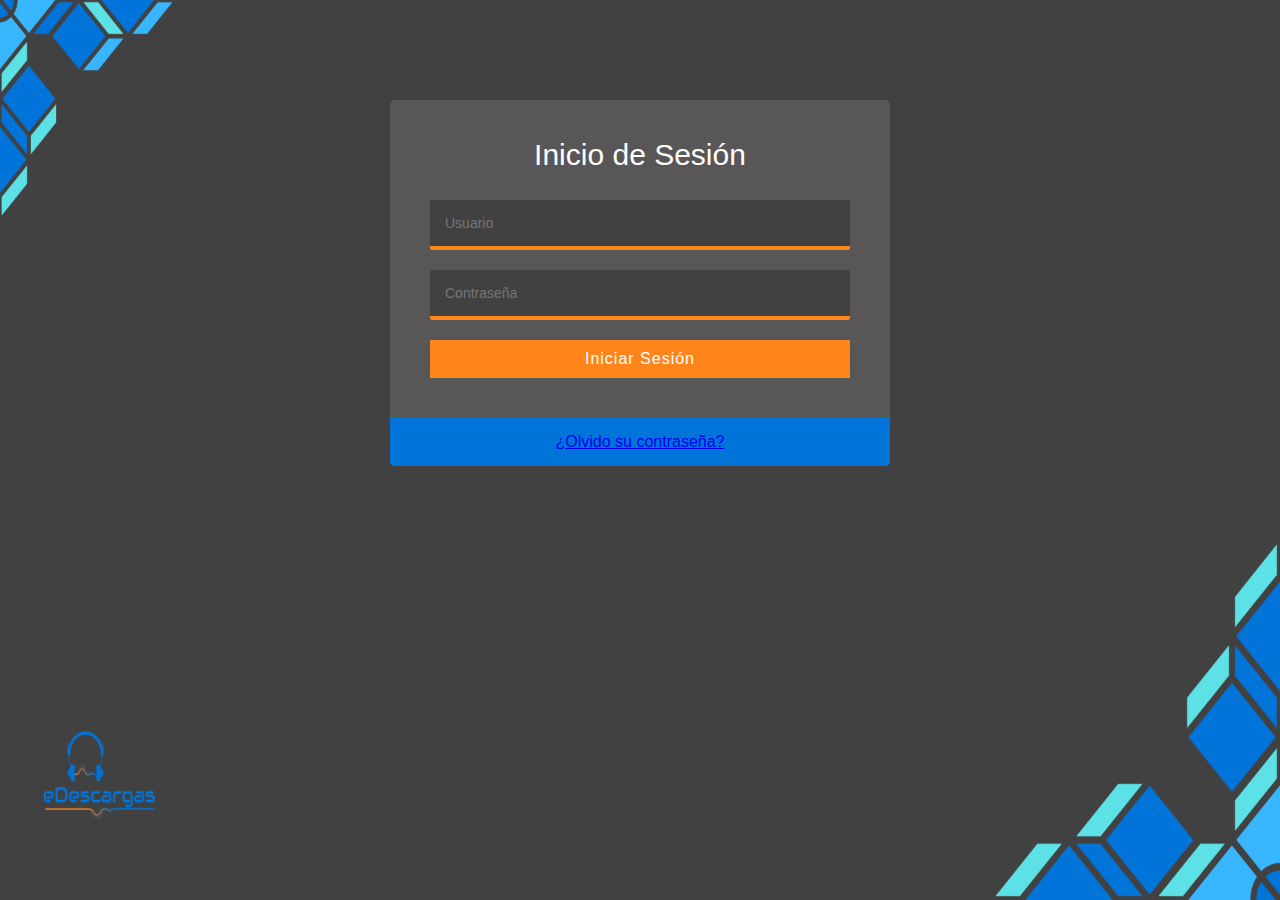
<file: index.html>
<!DOCTYPE html>
<html lang="en">
<head>
    <meta charset="UTF-8">
    <meta name="viewport" content="width=device-width, initial-scale=1.0">
    <meta http-equiv="X-UA-Compatible" content="ie=edge">
    <title>eDescargas | Login</title>
    <!--Estilos-->
    <link rel="stylesheet" href="./css/estiloIndex.css">
</head>
<body>
    <div class="login-frm">
        <div class="index-frm">
            <h2>Inicio de Sesión</h2>
            <form action="#">       
                <!-- Text input login-->
                <div class="form-group">
                    <input id="txtLogin" name="txtLogin" type="text" placeholder="Usuario" class="form-control">
                </div>
                                
                <!-- Text input Password-->
                <div class="form-group">
                    <input id="txtPassword" name="txtPassword" type="password" placeholder="Contraseña" class="form-control">
                </div>
                                
                <!-- Button Iniciar Sesión-->
                <div class="form-group">
                    <button id="btnLogin" name="btnLogin" type="btnLogin">Iniciar Sesión</button>
                </div>
            </form>
        </div><!--Fin de index-frm-->
        <!-- Button Olvido Contraseña-->
        <div class="reset-password">
            <a href="#">¿Olvido su contraseña?</a>
        </div>
    </div><!--Fin de login-frm-->
    <script src="js/validacion.js"></script>
</body>
</html>
</file>
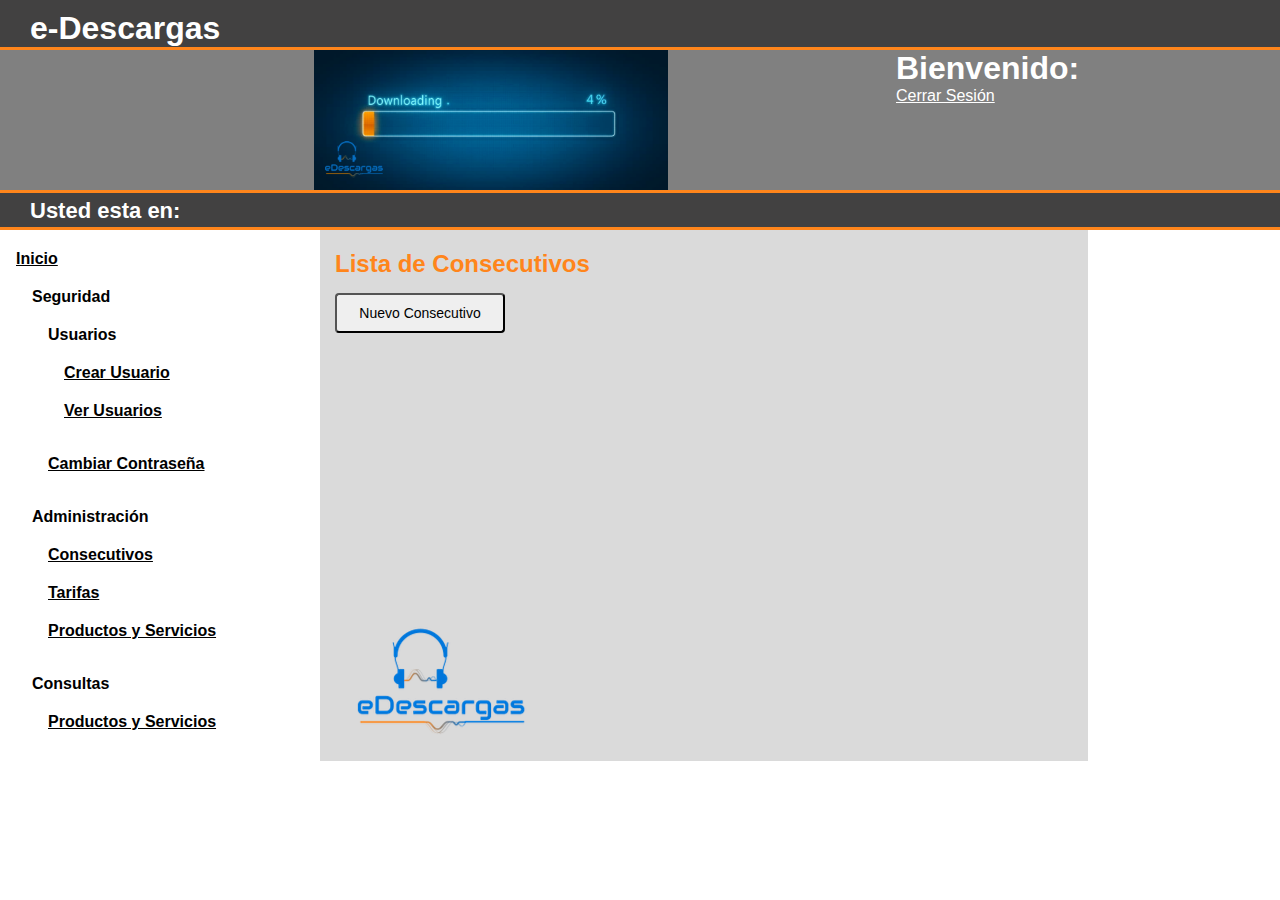
<file: html/aConsecutivo.html>
<!DOCTYPE html>
<html lang="en">
<head>
    <meta charset="UTF-8">
    <meta name="viewport" content="width=device-width, initial-scale=1.0">
    <meta http-equiv="X-UA-Compatible" content="ie=edge">
    <title>eDescargas | Consecutivo</title>
    <!--Estilos-->
    <link rel="stylesheet" href="../css/estilosMain.css">
    <link rel="stylesheet" href="../css/estilosForms.css">
</head>
<body>
    <!--Encabezado-->
    <header>
        <h1>e-Descargas</h1>
    </header>
    
        <!--imagen-->
        <section class="imagen">
            <img src="../img/image.png">
        </section>
    
        <!--Bienvenido - Control Login Name / Status-->
        <aside class="right">
            <div>
                <h1>Bienvenido:</h1>
                <a href="#">Cerrar Sesión</a>
            </div>
        </aside>
    
        <!--Usted esta en - Control SiteMapPath-->
        <nav>
            <ul>
                <h1>Usted esta en:</h1>
            </ul>
        </nav>
    
        <!--Main Menu-->
        <aside class="left">
            <div>
                <ol>
                    <li><h4><a href="../html/main.html">Inicio</a></h4>
                        <ul>
                            <li><h4>Seguridad</h4>
                                <ul>
                                    <li><h4>Usuarios</h4>
                                        <ul>
                                            <li><h4><a href="../html/uCrearUsuario.html">Crear Usuario</a></h4></li>
                                            <li><h4><a href="../html/uVerUsuarios.html">Ver Usuarios</a></h4></li>
                                        </ul>
                                    </li>
                                    <li><h4><a href="../html/uCambioContrasena.html">Cambiar Contraseña</a></h4></li>
                                </ul>
                            </li>
                            <li><h4>Administración</h4>
                                <ul>
                                    <li><h4><a href="../html/aConsecutivo.html">Consecutivos</a></h4></li>
                                    <li><h4><a href="#">Tarifas</a></h4></li>
                                    <li><h4><a href="#">Productos y Servicios</a></h4></li>
                                </ul>
                            </li>
                            <li><h4>Consultas</h4>
                                <ul>
                                    <li><h4><a href="#">Productos y Servicios</a></h4></li>
                                </ul>
                            </li>
                        </ul>
                    </li>
                </ol>
            </div>
        </aside>
    
        <!--Area de trabajo-->
        <section class="areaTrabajo">
            <!-- Form Name -->
            <form class="Consecutivos-frm">
                <div class="ListarConsecutivos-frm">
                    <h2>Lista de Consecutivos</h2>
                    <!-- Codigo de tabla Lista de Consecutivos-->

                    <!-- Button Nuevo Consecutivo-->
                    <div class="nc-btn">
                        <button id="btnNuevoConsecutivo" name="btnNuevoConsecutivo" type="submit">Nuevo Consecutivo</button>
                    </div>
                </div>
            </form>
        </section>
</body>
</html>
</file>
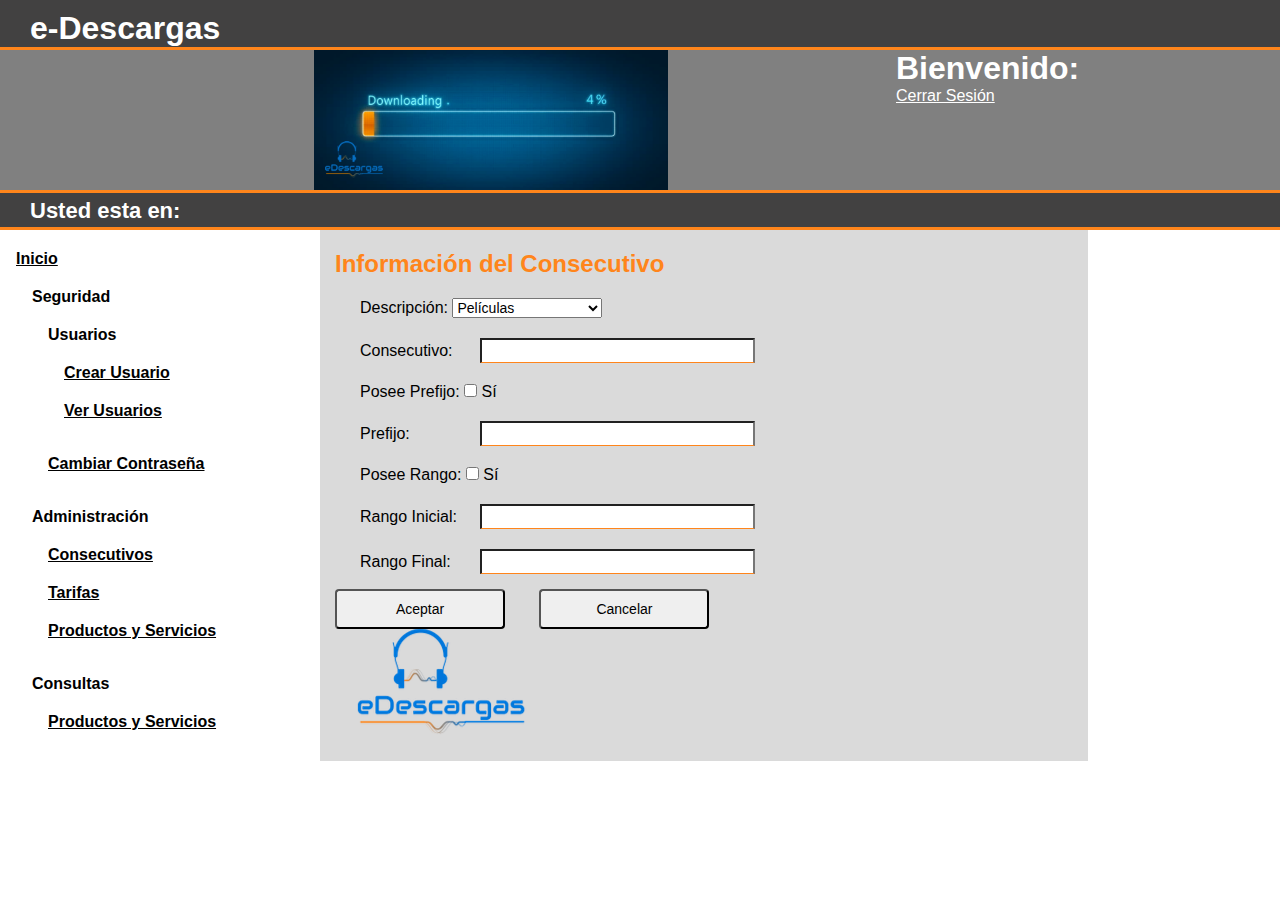
<file: html/aConsecutivoEditar.html>
<!DOCTYPE html>
<html lang="en">
<head>
    <meta charset="UTF-8">
    <meta name="viewport" content="width=device-width, initial-scale=1.0">
    <meta http-equiv="X-UA-Compatible" content="ie=edge">
    <title>eDescargas | Información del Consecutivo</title>
    <!--Estilos-->
    <link rel="stylesheet" href="../css/estilosMain.css">
    <link rel="stylesheet" href="../css/estilosForms.css">
</head>
<body>
    <!--Encabezado-->
    <header>
        <h1>e-Descargas</h1>
    </header>
    
        <!--imagen-->
        <section class="imagen">
            <img src="../img/image.png">
        </section>
    
        <!--Bienvenido - Control Login Name / Status-->
        <aside class="right">
            <div>
                <h1>Bienvenido:</h1>
                <a href="#">Cerrar Sesión</a>
            </div>
        </aside>
    
        <!--Usted esta en - Control SiteMapPath-->
        <nav>
            <ul>
                <h1>Usted esta en:</h1>
            </ul>
        </nav>
    
        <!--Main Menu-->
        <aside class="left">
            <div>
                <ol>
                    <li><h4><a href="../html/main.html">Inicio</a></h4>
                        <ul>
                            <li><h4>Seguridad</h4>
                                <ul>
                                    <li><h4>Usuarios</h4>
                                        <ul>
                                            <li><h4><a href="../html/uCrearUsuario.html">Crear Usuario</a></h4></li>
                                            <li><h4><a href="../html/uVerUsuarios.html">Ver Usuarios</a></h4></li>
                                        </ul>
                                    </li>
                                    <li><h4><a href="../html/uCambioContrasena.html">Cambiar Contraseña</a></h4></li>
                                </ul>
                            </li>
                            <li><h4>Administración</h4>
                                <ul>
                                    <li><h4><a href="../html/aConsecutivo.html">Consecutivos</a></h4></li>
                                    <li><h4><a href="#">Tarifas</a></h4></li>
                                    <li><h4><a href="#">Productos y Servicios</a></h4></li>
                                </ul>
                            </li>
                            <li><h4>Consultas</h4>
                                <ul>
                                    <li><h4><a href="#">Productos y Servicios</a></h4></li>
                                </ul>
                            </li>
                        </ul>
                    </li>
                </ol>
            </div>
        </aside>
    
        <!--Area de trabajo-->
        <section class="areaTrabajo">
            <!-- Form Name -->
            <form class="Consecutivos-frm">
                <div class="ListarConsecutivos-frm">
                    <h2>Información del Consecutivo</h2>
                    <!-- Select Producto -->
                    <div class="ce-frm">
                        <label class="" for="selectProducto">Descripción:</label>
                        <select id="selectProducto" name="selectProducto" class="">
                            <option value="1">Películas</option>
                            <option value="2">Música</option>
                            <option value="3">Libros</option>
                        </select>
                    </div>
                        
                    <!-- Text Consecutivo-->
                    <div class="ce-frm">
                        <label class="" for="textConsecutivo">Consecutivo:</label>  
                        <input id="textConsecutivo" name="textConsecutivo" type="text" placeholder="" class="" required="">
                    </div>
                        
                    <!-- Multiple Checkboxes Posee Prefijo -->
                    <div class="ce-frm">
                        <label class="" for="checkboxPrefijo">Posee Prefijo:</label>
                        <!--<div class="checkboxPosee">-->
                            <label class="" for="checkboxPrefijo-0">
                                <input type="checkbox" name="checkboxPrefijo" id="checkboxPrefijo-0" value="1">
                                Sí
                            </label>
                        <!--</div>-->
                    </div>
                        
                    <!-- Text Prefijo-->
                    <div class="ce-frm">
                        <label class="" for="textPrefijo">Prefijo:</label>  
                        <input id="textPrefijo" name="textPrefijo" type="text" placeholder="" class="" required="">
                    </div>
                        
                    <!-- Multiple Checkboxes Posee Rango -->
                    <div class="ce-frm">
                        <label class="" for="checkboxRango">Posee Rango:</label>
                        <!--<div class="checkboxPosee">-->
                            <label class="" for="checkboxRango-0">
                                <input type="checkbox" name="checkboxRango" id="checkboxRango-0" value="1">
                                Sí
                            </label>
                        <!--</div>-->
                    </div>
                        
                    <!-- Text Rango Inicial-->
                    <div class="ce-frm">
                        <label class="" for="txtRangoInicial">Rango Inicial:</label>  
                        <input id="txtRangoInicial" name="txtRangoInicial" type="text" placeholder="" class="" required="">
                    </div>
                        
                    <!-- Text Rango Final-->
                    <div class="ce-frm">
                        <label class="" for="txtRangoFinal">Rango Final:</label>  
                        <input id="txtRangoFinal" name="txtRangoFinal" type="text" placeholder="" class="" required="">
                    </div>
      
                    <!-- Button Nuevo Aceptar y Cancelar-->
                    <div class="ce-btn">
                        <button id="btnAceptar" name="btnAceptar" type="submit">Aceptar</button>
                        <button id="btnCancelar" name="btnCancelar" type="submit">Cancelar</button>
                    </div>
                </div><!--ListarConsecutivos-frm-->
            </form><!--Fin de Consecutivos-frm-->
        </section><!--Fin de areaTrabajo-->
</body>
</html>
</file>
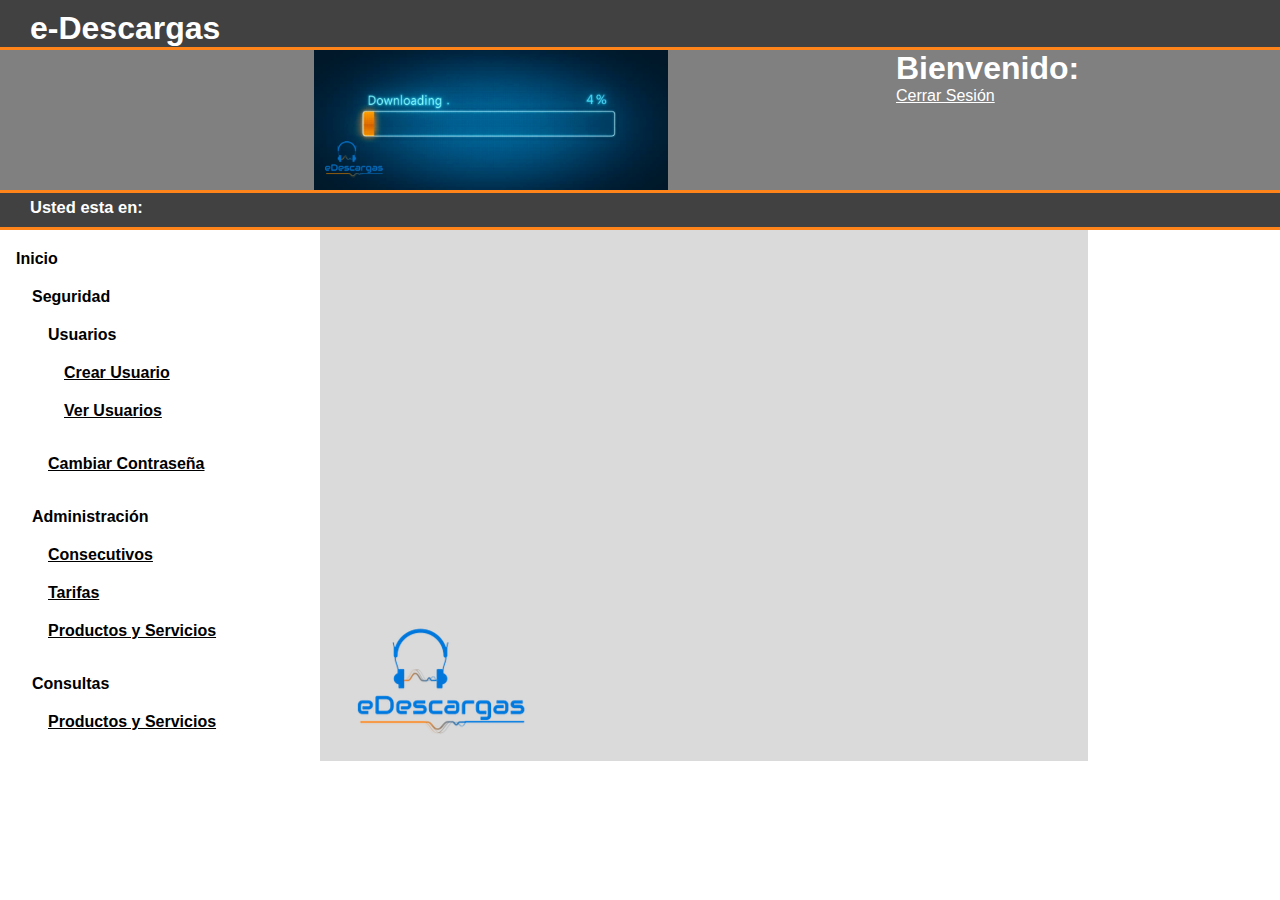
<file: html/main.html>
<!DOCTYPE html>
<html lang="en">
<head>
    <meta charset="UTF-8">
    <meta name="viewport" content="width=device-width, initial-scale=1.0">
    <meta http-equiv="X-UA-Compatible" content="ie=edge">
    <title>eDescargas | Principal</title>
    <!--Estilos-->
    <link rel="stylesheet" href="../css/estilosMain.css">
    <!-- Scripts -->

</head>
<body>
    <!--Encabezado-->
    <header>
        <h1>e-Descargas</h1>
    </header>

    <!--imagen-->
    <section class="imagen">
        <img src="../img/image.png">
    </section>

    <!--Bienvenido - Control Login Name / Status-->
    <aside class="right">
        <div>
            <h1>Bienvenido:</h1>
            <a href="#">Cerrar Sesión</a>
        </div>
    </aside>

    <!--Usted esta en - Control SiteMapPath-->
    <nav>
        <ul>
            <h2>Usted esta en:</h2>
        </ul>
    </nav>

    <!--Main Menu-->
    <aside class="left">
        <div>
            <ol>
                <li><h4>Inicio</h4>
                    <ul>
                        <li><h4>Seguridad</h4>
                            <ul>
                                <li><h4>Usuarios</h4>
                                    <ul>
                                        <li><h4><a href="../html/uCrearUsuario.html">Crear Usuario</a></h4></li>
                                        <li><h4><a href="../html/uVerUsuarios.html">Ver Usuarios</a></h4></li>
                                    </ul>
                                </li>
                                <li><h4><a href="../html/uCambioContrasena.html">Cambiar Contraseña</a></h4></li>
                            </ul>
                        </li>
                        <li><h4>Administración</h4>
                            <ul>
                                <li><h4><a href="../html/aConsecutivo.html">Consecutivos</a></h4></li>
                                <li><h4><a href="#">Tarifas</a></h4></li>
                                <li><h4><a href="#">Productos y Servicios</a></h4></li>
                            </ul>
                        </li>
                        <li><h4>Consultas</h4>
                            <ul>
                                <li><h4><a href="#">Productos y Servicios</a></h4></li>
                            </ul>
                        </li>
                    </ul>
                </li>
            </ol>
        </div>
    </aside>

    <!--Area de trabajo-->
    <section class="areaTrabajo">
        
    </section>
</body>
</html>
</file>
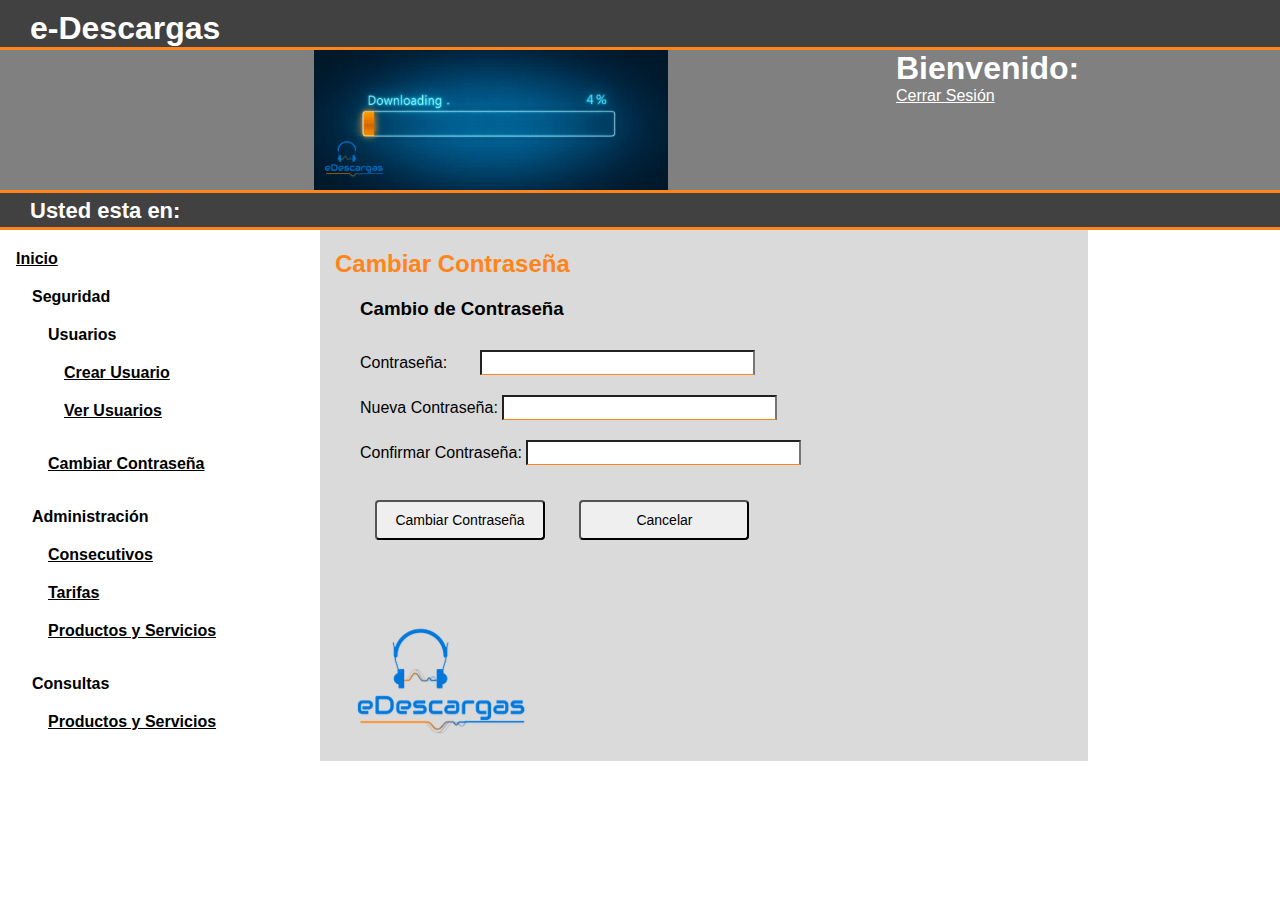
<file: html/uCambioContrasena.html>
<!DOCTYPE html>
<html lang="en">
<head>
    <meta charset="UTF-8">
    <meta name="viewport" content="width=device-width, initial-scale=1.0">
    <meta http-equiv="X-UA-Compatible" content="ie=edge">
    <title>eDescargas | Cambio de Clave</title>
    <!--Estilos-->
    <link rel="stylesheet" href="../css/estilosMain.css">
    <link rel="stylesheet" href="../css/estilosForms.css">
</head>
<body>
    <!--Encabezado-->
    <header>
        <h1>e-Descargas</h1>
    </header>

    <!--imagen-->
    <section class="imagen">
        <img src="../img/image.png">
    </section>
    
    <!--Bienvenido - Control Login Name / Status-->
    <aside class="right">
        <div>
            <h1>Bienvenido:</h1>
            <a href="#">Cerrar Sesión</a>
        </div>
    </aside>
    
    <!--Usted esta en - Control SiteMapPath-->
    <nav>
        <ul>
            <h1>Usted esta en:</h1>
        </ul>
    </nav>
    
    <!--Main Menu-->
    <aside class="left">
        <div>
            <ol>
                <li><h4><a href="../html/main.html">Inicio</a></h4>
                    <ul>
                         <li><h4>Seguridad</h4>
                            <ul>
                                <li><h4>Usuarios</h4>
                                    <ul>
                                        <li><h4><a href="../html/uCrearUsuario.html">Crear Usuario</a></h4></li>
                                        <li><h4><a href="../html/uVerUsuarios.html">Ver Usuarios</a></h4></li>
                                    </ul>
                                </li>
                                <li><h4><a href="../html/uCambioContrasena.html">Cambiar Contraseña</a></h4></li>
                            </ul>
                        </li>
                        <li><h4>Administración</h4>
                            <ul>
                                <li><h4><a href="../html/aConsecutivo.html">Consecutivos</a></h4></li>
                                <li><h4><a href="#">Tarifas</a></h4></li>
                                <li><h4><a href="#">Productos y Servicios</a></h4></li>
                            </ul>
                        </li>
                        <li><h4>Consultas</h4>
                            <ul>
                                <li><h4><a href="#">Productos y Servicios</a></h4></li>
                            </ul>
                        </li>
                    </ul>
                </li>
            </ol>
        </div>
    </aside>
    
    <!--Area de trabajo-->
    <section class="areaTrabajo">
        <!-- Form Name -->
        <form class="CambioClave-frm">
            <h2>Cambiar Contraseña</h2>
            <h3>Cambio de Contraseña</h3>
                <!-- Text input Contraseña-->
                <div class="cc-frm">
                    <label class="" for="txtContrasena">Contraseña:</label>  
                    <input id="txtContrasena" name="txtContrasena" type="text" placeholder="" class="" required="">
                </div>
                        
                <!-- Text input Nueva Contraseña-->
                <div class="cc-frm">
                    <label class="" for="txtNuevaContrasena">Nueva Contraseña:</label>  
                    <input id="txtNuevaContrasena" name="txtNuevaContrasena" type="text" placeholder="" class="" required="">
                </div>
                    
                <!-- Text input Confirmar Contraseña-->
                <div class="cc-frm">
                    <label class="" for="txtConfContrasena">Confirmar Contraseña:</label>  
                    <input id="txtConfContrasena" name="txtConfContrasena" type="text" placeholder="" class="" required="">
                </div>
                        
                <!-- Button Canbiar Contraseña y Cancelar -->
                <div class="cc-frm">
                    <label class="" for="button1id"></label>
                    <div class="col-md-8">
                        <button id="btnCambiarClave" name="btnCambiarClave" type="submit">Cambiar Contraseña</button>
                        <button id="btnCancelar" name="btnCancelar" type="submit">Cancelar</button>
                    </div>
                </div>
            </form><!--Fin CambioClave-frm-->   
        </section><!--Fin areaTrabajo-->
</body>
</html>
</file>
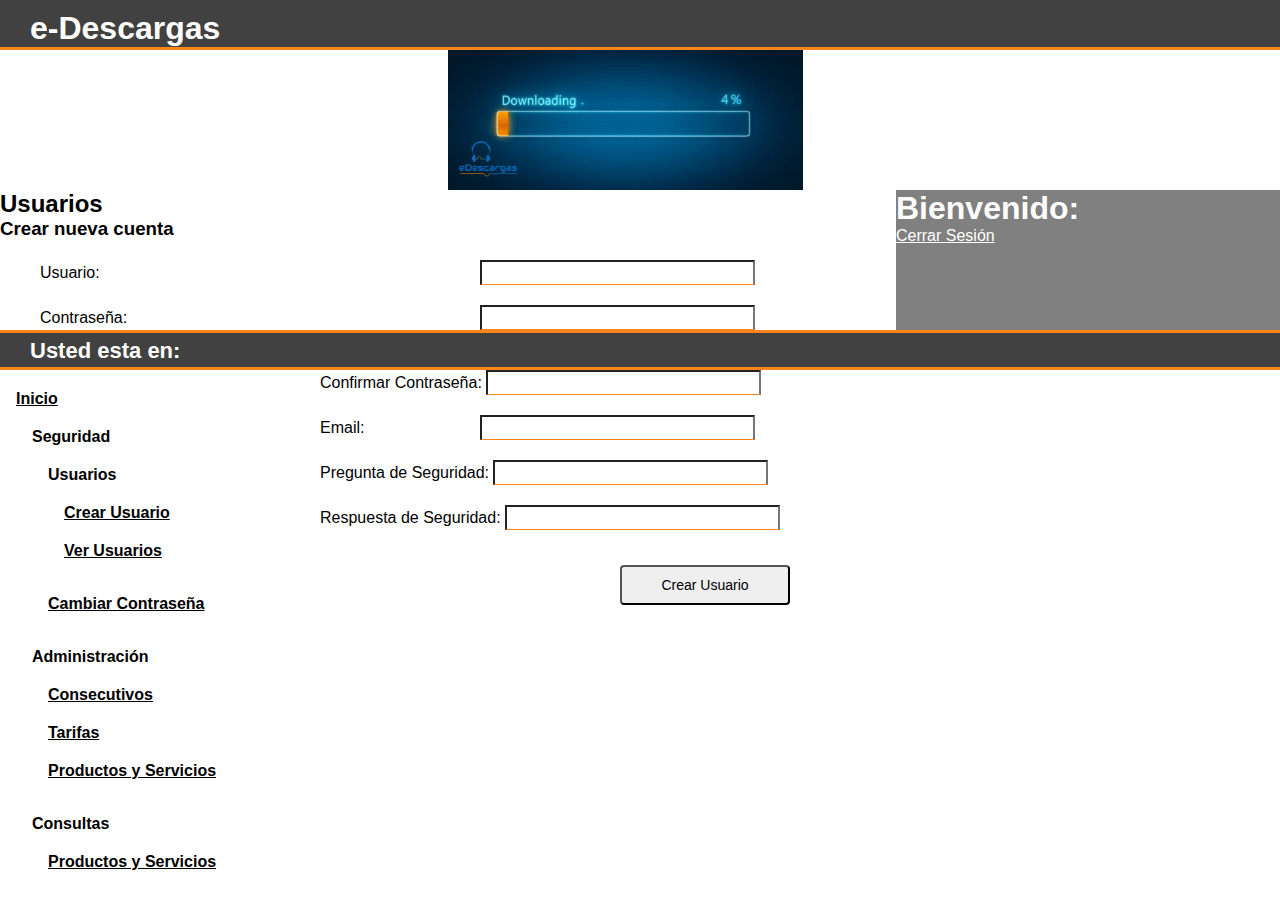
<file: html/uCrearUsuario.html>
<!DOCTYPE html>
<html lang="en">
<head>
    <meta charset="UTF-8">
    <meta name="viewport" content="width=device-width, initial-scale=1.0">
    <meta http-equiv="X-UA-Compatible" content="ie=edge">
    <title>eDescargas | Crear Cuentas</title>
    <!--Estilos-->
    <link rel="stylesheet" href="../css/estilosMain.css">
    <link rel="stylesheet" href="../css/estilosForms.css">
</head>
<body>
    <!--Encabezado-->
    <header>
            <h1>e-Descargas</h1>
        </header>
    
        <!--imagen-->
        <section>
            <img src="../img/image.png">
        </section>
    
        <!--Bienvenido - Control Login Name / Status-->
        <aside class="right">
            <div>
                <h1>Bienvenido:</h1>
                <a href="#">Cerrar Sesión</a>
            </div>
        </aside>
    
        <!--Usted esta en - Control SiteMapPath-->
        <nav>
            <ul>
                <h1>Usted esta en:</h1>
            </ul>
        </nav>
    
        <!--Main Menu-->
        <aside class="left">
            <div>
                <ol>
                    <li><h4><a href="../html/main.html">Inicio</a></h4>
                        <ul>
                            <li><h4>Seguridad</h4>
                                <ul>
                                    <li><h4>Usuarios</h4>
                                        <ul>
                                            <li><h4><a href="../html/uCrearUsuario.html">Crear Usuario</a></h4></li>
                                            <li><h4><a href="../html/uVerUsuarios.html">Ver Usuarios</a></h4></li>
                                        </ul>
                                    </li>
                                    <li><h4><a href="../html/uCambioContrsena.html">Cambiar Contraseña</a></h4></li>
                                </ul>
                            </li>
                            <li><h4>Administración</h4>
                                <ul>
                                    <li><h4><a href="../html/aConsecutivo.html">Consecutivos</a></h4></li>
                                    <li><h4><a href="#">Tarifas</a></h4></li>
                                    <li><h4><a href="#">Productos y Servicios</a></h4></li>
                                </ul>
                            </li>
                            <li><h4>Consultas</h4>
                                <ul>
                                    <li><h4><a href="#">Productos y Servicios</a></h4></li>
                                </ul>
                            </li>
                        </ul>
                    </li>
                </ol>
            </div>
        </aside>
    
        <!--Area de trabajo-->
        <main>
            <form class="Usuario-frm">
                <div class="CrearUsuario-frm">
                    <h2>Usuarios</h2>
                    <h3>Crear nueva cuenta</h3>
                        <div class="cu-frm">
                            <label class="" for="txtUsuario">Usuario:</label>  
                            <input id="txtUsuario" name="txtUsuario" type="text" placeholder="" class="">
                        </div>
                        <div class="cu-frm">
                            <label class="" for="txtContrasena">Contraseña:</label>  
                            <input id="txtContrasena" name="txtContrasena" type="text" placeholder="" class="">
                        </div>
                        <div class="cu-frm">
                            <label class="" for="txtConfContrasena">Confirmar Contraseña:</label>  
                            <input id="txtConfContrasena" name="txtConfContrasena" type="text" placeholder="" class="">
                        </div>
                        <div class="cu-frm">
                            <label class="" for="txtEmail">Email:</label>  
                            <input id="txtEmail" name="txtEmail" type="email" placeholder="" class="">
                        </div>
                        <div class="cu-frm">
                            <label class="" for="txtPregSeguridad">Pregunta de Seguridad:</label>  
                            <input id="txtPregSeguridad" name="txtPregSeguridad" type="text" placeholder="" class="">
                        </div>
                        <div class="cu-frm">
                            <label class="" for="txtRespSeguridad">Respuesta de Seguridad:</label>  
                            <input id="txtRespSeguridad" name="txtRespSeguridad" type="text" placeholder="" class="">
                        </div>

                        <!-- Button Iniciar Sesión-->
                        <div class="cu-btn">
                            <button id="btnCrearUsuario" name="btnCrearUsuario" type="submit">Crear Usuario</button>
                        </div>
                </div>
            </form>
        </main>
</body>
</html>
</file>
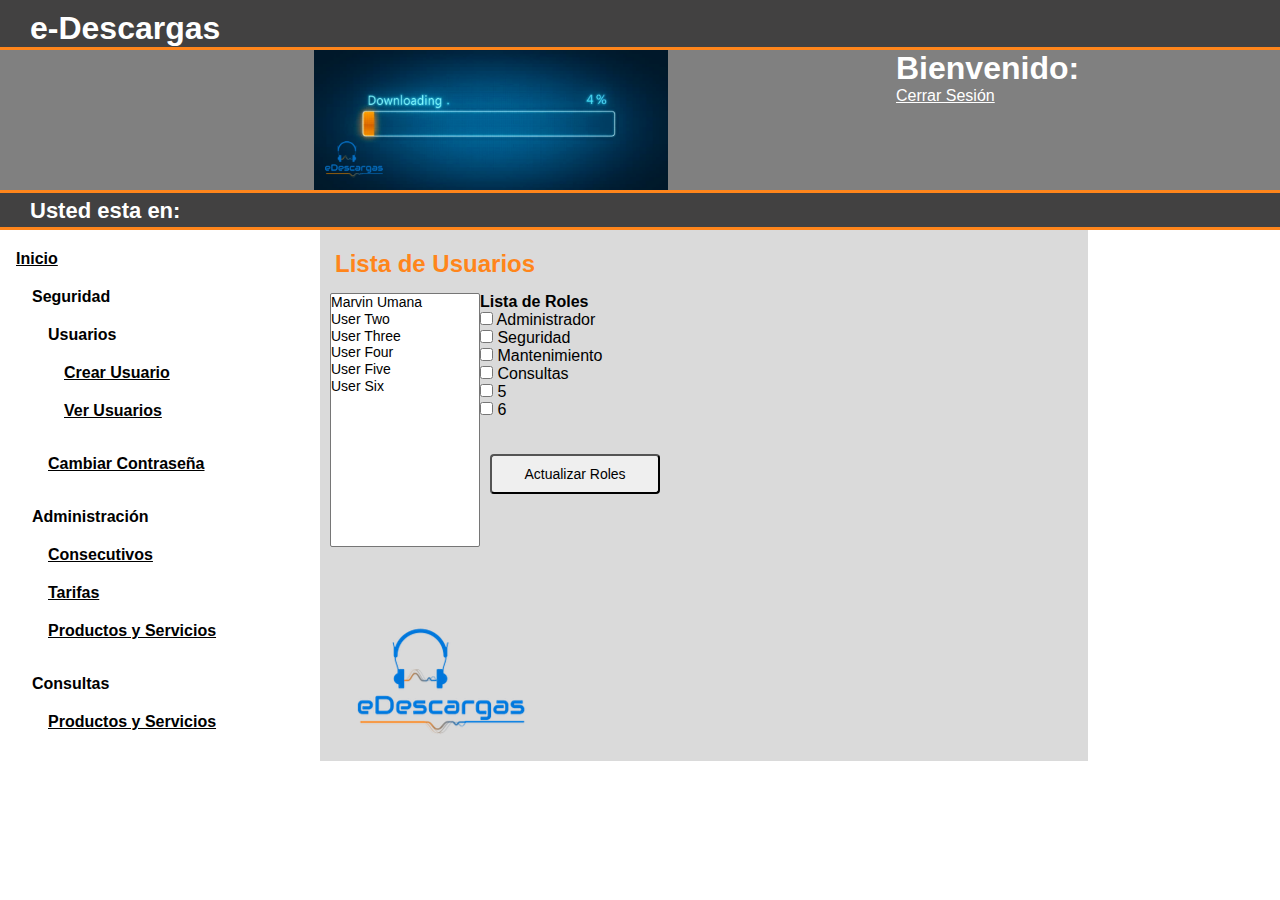
<file: html/uVerUsuarios.html>
<!DOCTYPE html>
<html lang="en">
<head>
    <meta charset="UTF-8">
    <meta name="viewport" content="width=device-width, initial-scale=1.0">
    <meta http-equiv="X-UA-Compatible" content="ie=edge">
    <title>eDescargas | Lista de Usuarios</title>
    <!--Estilos-->
    <link rel="stylesheet" href="../css/estilosMain.css">
    <link rel="stylesheet" href="../css/estilosForms.css">
</head>
<body>
    <!--Encabezado-->
    <header>
        <h1>e-Descargas</h1>
    </header>
    
    <!--imagen-->
    <section class="imagen">
        <img src="../img/image.png">
    </section>
    
    <!--Bienvenido - Control Login Name / Status-->
    <aside class="right">
        <div>
            <h1>Bienvenido:</h1>
            <a href="#">Cerrar Sesión</a>
        </div>
    </aside>
    
    <!--Usted esta en - Control SiteMapPath-->
    <nav>
        <ul>
            <h1>Usted esta en:</h1>
        </ul>
    </nav>
    
    <!--Main Menu-->
    <aside class="left">
        <div>
            <ol>
                <li><h4><a href="../html/main.html">Inicio</a></h4>
                    <ul>
                        <li><h4>Seguridad</h4>
                            <ul>
                                <li><h4>Usuarios</h4>
                                    <ul>
                                        <li><h4><a href="../html/uCrearUsuario.html">Crear Usuario</a></h4></li>
                                        <li><h4><a href="../html/uVerUsuarios.html">Ver Usuarios</a></h4></li>
                                    </ul>
                                </li>
                                <li><h4><a href="../html/uCambioContrasena.html">Cambiar Contraseña</a></h4></li>
                            </ul>
                        </li>

                        <li><h4>Administración</h4>
                            <ul>
                                <li><h4><a href="../html/aConsecutivo.html">Consecutivos</a></h4></li>
                                <li><h4><a href="#">Tarifas</a></h4></li>
                                <li><h4><a href="#">Productos y Servicios</a></h4></li>
                            </ul>
                        </li>

                        <li><h4>Consultas</h4>
                            <ul>
                                <li><h4><a href="#">Productos y Servicios</a></h4></li>
                            </ul>
                        </li>
                    </ul>
                </li>
            </ol>
        </div>
    </aside>
    
    <!--Area de trabajo-->
    <section class="areaTrabajo">
        <form class="verUsuario-frm">
            <h2>Lista de Usuarios</h2>
            <div class="ListaUsuarios">
                <select multiple size="15">
                    <option value="Users">Marvin Umana</option>
                    <option value="Users">User Two</option>
                    <option value="Users">User Three</option>
                    <option value="Users">User Four</option>
                    <option value="Users's">User Five</option>
                    <option value="Users">User Six</option>
                </select>
            </div>
            
            <form class="form-vertical">
                <!-- Form Name -->
                <legend>Lista de Roles</legend>
                <!-- Multiple Checkboxes (inline) -->
                <div class="form-group">
                    <label class="col-md-4 control-label" for="chkbListaroles"></label>
                    <div class="col-md-4">
                        <label class="checkbox-inline" for="chkbListaroles-0">
                            <input type="checkbox" name="chkbListaroles" id="chkbListaroles-0" value="1">
                            Administrador<br>
                        </label>
                        <label class="checkbox-inline" for="chkbListaroles-1">
                            <input type="checkbox" name="chkbListaroles" id="chkbListaroles-1" value="2">
                            Seguridad<br>
                        </label>
                        <label class="checkbox-inline" for="chkbListaroles-2">
                            <input type="checkbox" name="chkbListaroles" id="chkbListaroles-2" value="3">
                            Mantenimiento<br>
                        </label>
                        <label class="checkbox-inline" for="chkbListaroles-3">
                            <input type="checkbox" name="chkbListaroles" id="chkbListaroles-3" value="4">
                            Consultas<br>
                        </label>
                        <label class="checkbox-inline" for="chkbListaroles-4">
                            <input type="checkbox" name="chkbListaroles" id="chkbListaroles-4" value="3">
                            5<br>
                        </label>
                        <label class="checkbox-inline" for="chkbListaroles-5">
                            <input type="checkbox" name="chkbListaroles" id="chkbListaroles-5" value="4">
                            6<br>
                        </label>
                        
                        <!-- Button Iniciar Sesión-->
                        <div class="vu-btn">
                            <button id="verUsuarios" name="verUsuarios" type="submit">Actualizar Roles</button>
                        </div>
                    </div><!--Fin col-md-4up-->
                </div><!--Fin form-group-->
                </form><!--Fin form-vertical-->
        </form><!--Fin verUsuario-frm-->
    </section><!--Fin areaTrabajo-->
</body>
</html>
</file>
<file: css/estiloIndex.css>
*{
    margin: 0;
    padding: 0;
    -webkit-box-sizing: border-box;
    -moz-box-sizing: border-box;
    box-sizing: border-box;
    font-family: Arial, Helvetica, sans-serif;
}

body{
    background: url(../img/bg.png);
    -webkit-background-size: 100% 100%;
    -moz-background-size: 100% 100%;
    background-size: 100% 100%;
    background-attachment: fixed;
}

.login-frm{
    background: rgba(161, 160, 160, 0.226);
    width: 100%;
    max-width: 500px;
    margin: 100px auto;
    color: #ffffff;
    border-radius: 5px;
}

.login-frm h2{
    margin: 0 0 30px 0;
    font-size: 30px;
    font-weight: 400;
    line-height: 1;
    text-align: center;
}

.login-frm input[type="text"],
.login-frm input[type="password"]{
    outline: none;
    background: #424141;
    display: block;
    width: 100%;
    padding: 15px 15px;
    color: #ffffff;
    border: none;
    border-radius: 2px;
    border-bottom: 4px solid #ff851b;
    font-family: Arial, Helvetica, sans-serif;
    font-size: 14px;
    font-weight: normal;
    margin: 0 0 20px 0;
    transition: all .5s ease;
}

.login-frm input[type="text"]:focus,
.login-frm input[type="password"]:focus{
    border-bottom: 4px solid #0074d9;
}

.login-frm button[type="btnLogin"]{
    background: #ff851b;
    color: #ffffff;
    border: none;
    width: 100%;
    padding: 10px 0;
    font-weight: normal;
    font-family: Arial, Helvetica, sans-serif;
    letter-spacing: 1px;
    font-size: 16px;
    cursor: pointer;
    transition: all .5s ease;
}

.login-frm button[type="btnLogin"]:hover{
    background: #0074d9;
}

.login-frm .reset-password{
    background: #0074d9;
    width: 100%;
    padding: 15px 0;
    text-align: center;
    border-bottom-left-radius: 5px;
    border-bottom-right-radius: 5px;
    font-family: Arial, Helvetica, sans-serif;
}

.login-frm .index-frm{
    padding: 40px;
}
</file>
<file: css/estilosMain.css>
*{
    margin: 0;
    padding: 0;
    -webkit-box-sizing: border-box;
    -moz-box-sizing: border-box;
    box-sizing: border-box;
    font-family: Arial, Helvetica, sans-serif;
}

/* css encabezado e-Descargas*/
header{
    background-color:#424141;
    color: white;
    padding-top: 10px;
    padding-left: 30px;
    height: 50px;
    border-bottom: 3px solid #ff851b;
}

/* section imagen */
.imagen{
    background-color: gray;
    height: 140px;
    float: left;
    width: 70%;
}

img{
    padding-left: 35%;
    height: 140px;
    width: auto;
    display: block;
}

/* Aside - Bienvenido - Control LoginStatus*/
.right{
    background-color: gray;
    color: white;
    height: 140px;
    float: right;
    width: 30%;
}
.right a{
    color: white;
}

/* Nav - usted esta en: */
nav{
    background-color: #424141;
    color: white;
    padding-top: 5px;
    padding-left: 30px;
    font-size: 11px;
    height: 40px;
    width: 100%;
    float: left;
    border-top: 3px solid #ff851b;
    border-bottom: 3px solid #ff851b;
}

/* Aside - Menu Principal*/
.left{
    width: 25%;
    float: left;
}

ul{
    padding-bottom: 15px;
}
li {
    list-style: none;
    padding-top: 20px;
    padding-left: 16px;;
}

a{
    color: black;
}

/* Area de trabajo*/
.areaTrabajo{
    background: url(../img/mainbg.png);
    background-repeat: no-repeat;
    float: right;
    width: 75%;
    height: 531px;
}
</file>
<file: css/estilosForms.css>
/* color y margen a la izquierda del area de trabajo*/
section .areaTrabajo{
    background: url(../img/mainbg.png);
    background-repeat: no-repeat;
}

section h2{
    padding-top: 20px;
    padding-left: 15px;
    color: #ff851b;
}
section h3{
    padding-top: 20px;
    padding-left: 40px;
    padding-bottom: 10px;
}

.cu-frm,
.cc-frm,
.ce-frm{
    padding-left: 40px;
    margin-top: 20px;
}

.Usuario-frm input[type="text"],
.Usuario-frm input[type="email"],
.CambioClave-frm input[type="text"],
.Consecutivos-frm input[type="text"]{
    width: 275px;
    height: 25px;
    left: 480px;
    border-bottom: 1px solid #ff851b;
    position: sticky;
    /*position: absolute;*/ /*Cambiar para que los inputs se ajusten al tamaño de la ventana*/
    font-size: 14px;
}

.Usuario-frm input[type="text"]:focus,
.Usuario-frm input[type="email"]:focus,
.CambioClave-frm input[type="text"]:focus,
.Consecutivos-frm input[type="text"]:focus{
    border-bottom: 2px solid #000508;
}

/* Boton Crear Usuario | Actualizar Roles | Cambiar Contraseña | Nuevo Consecutivo | Informacion Consecutivo*/
.Usuario-frm button,
.verUsuario-frm button,
.CambioClave-frm button,
.Consecutivos-frm button{
    width: 170px;
    height: 40px;
    margin-top: 35px;
    border-radius: 4px;
    font-size: 14px;
}

.Usuario-frm button{
    margin-left: 300px;
}
.verUsuario-frm button{
    margin-left: 10px;
}
.CambioClave-frm button,
.Consecutivos-frm button{
    margin: 15px;
}

/*Configuracion Fielset - Select Multiple*/
fieldset{
    padding-top: 20px;
    padding-left: 20px;
    border: none;
}

select{
    font-size: 14px;
    width: 150px;
}

.ListaUsuarios{
    float:left;
    padding-top: 15px;
    padding-left: 10px;
}
.ListaRoles{
    float:right;
}

legend{
    padding-top: 15px;
    font-weight: bold;
}

form .verUsuario-frm{
    vertical-align: baseline;;
    padding-top: 50px;
    color: #ff851b;
}

div .btnActualizarRoles{
    padding-top: 20px;
    padding-bottom: 20px;
}

/*Configuracion Informacion de Consecutivo - aConsecutivoEditar*/
/*Multiple Checkboxes: Posee Prefijo y Posee Rango*/
/*div .checkboxPosee{
    left: 600px;
    position: absolute;
}*/


/*selectProducto: Descripción (Peliculas - Musica - Libros)*/
/*select{
    width: 275px;
    height: 25px;
    left: 480px;
    position: absolute;
    font-size: 14px;
}*/
</file>
